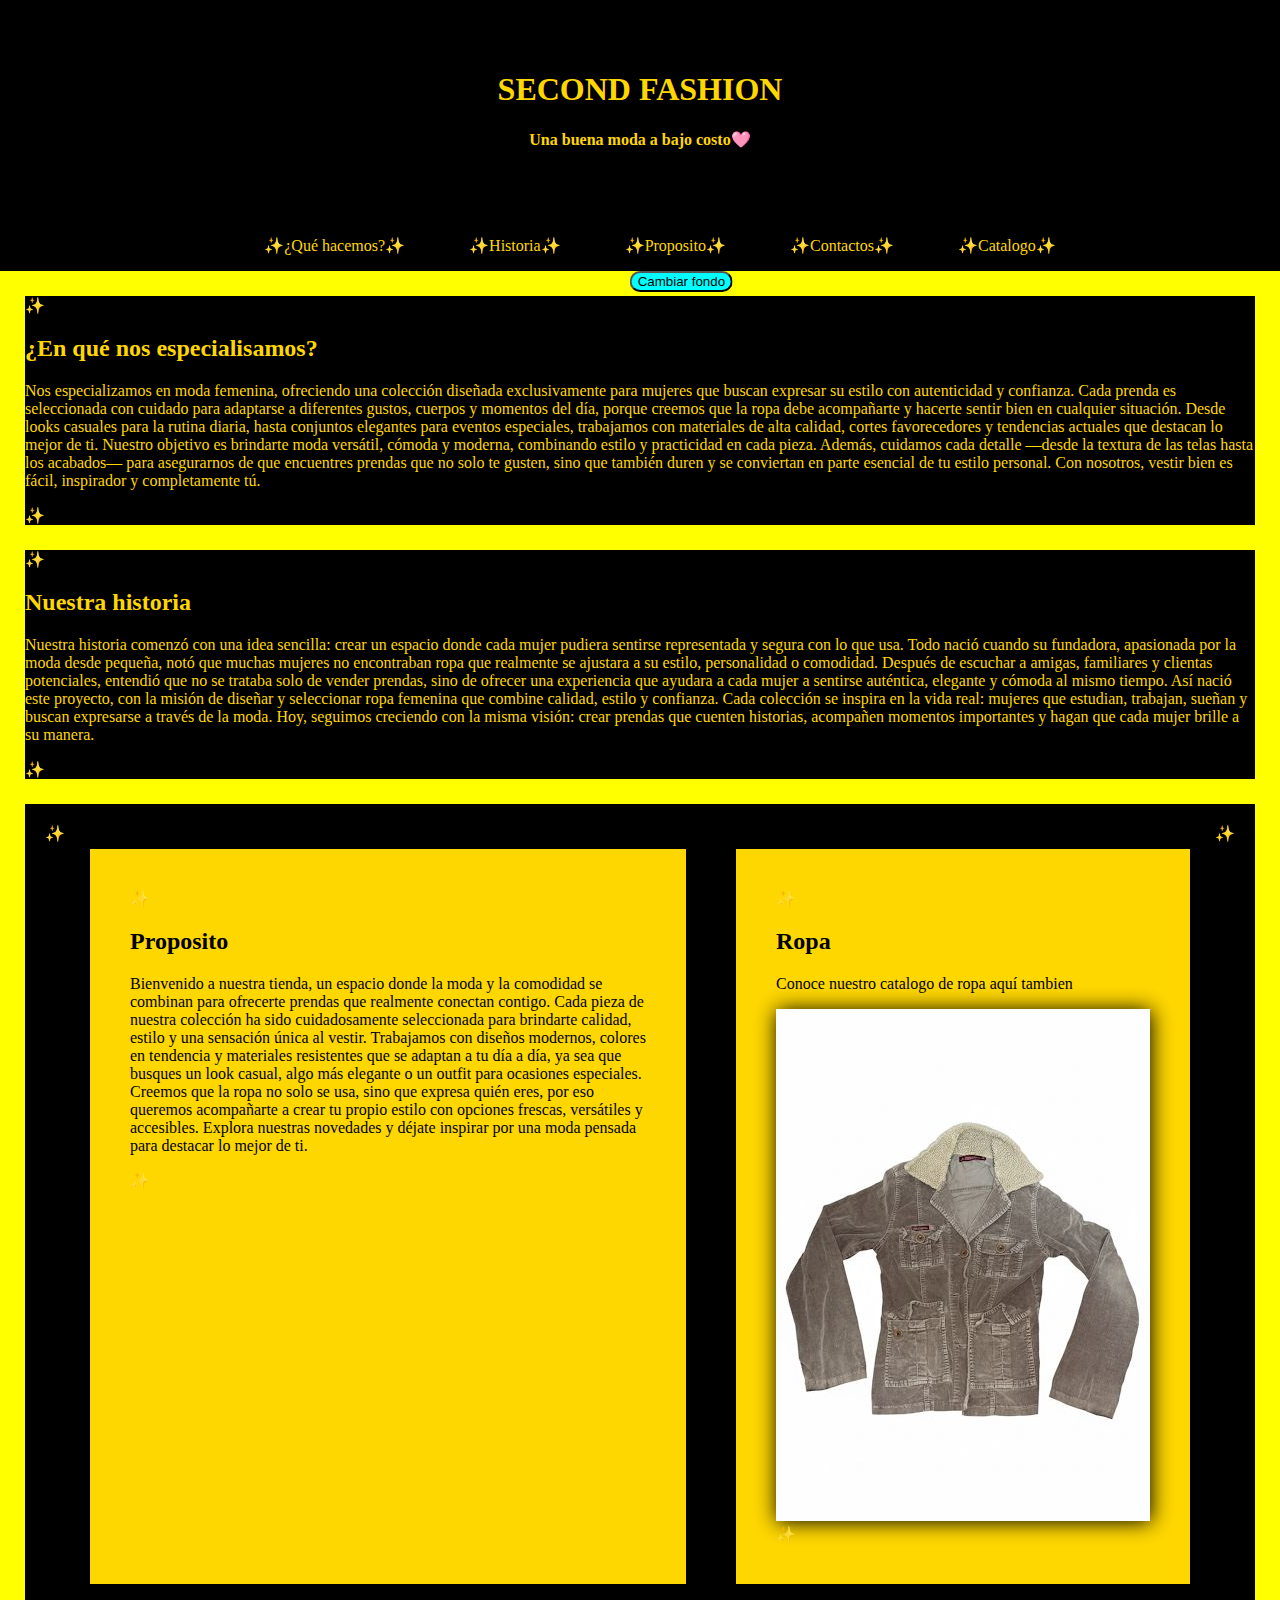
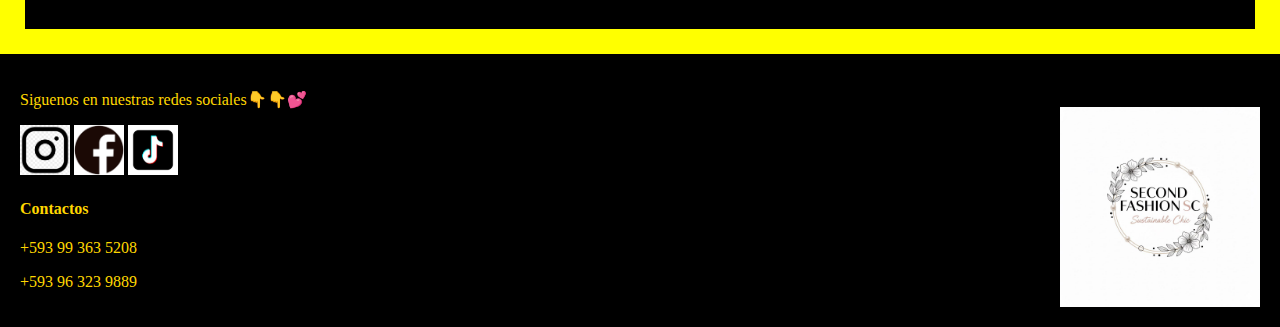
<file: index.html>
<!DOCTYPE html>
<html lang="en">
<head>
    <meta charset="UTF-8">
    <meta name="viewport" content="width=device-width, initial-scale=1.0">
    <title>Second Fashion</title>
    <link rel="stylesheet" href="style.css">
    <link rel="icon" type="image/icon" href="logo.png">
    <link href="https://fonts.googleapis.com/css2?family=Playfair+Display:wght@400;700&display=swap" rel="stylesheet">
</head>
<body>
    <header>
        <h1>SECOND FASHION</h1>
        <h4>Una buena moda a bajo costo🩷</h4>
    </header>
    <nav>
        <ul>
            <li>
        <a href="#QueHacemos">¿Qu&eacute; hacemos?</a>
        <a href="#Historia">Historia</a>
        <a href="#Proposito">Proposito</a>
        <a href="#Contactos">Contactos</a>
        <a href="catalogo.html">Catalogo</a>
            </li>
        </ul>
    </nav>
    <script src="script.js"></script>
    <button onclick="toggleColor()" class="cambio">Cambiar fondo</button>
    <main>
        <section>
            <div id="QueHacemos" class="caja">
                <h2>¿En qu&eacute; nos especialisamos?</h2>
                <p>Nos especializamos en moda femenina, ofreciendo una colección diseñada exclusivamente para mujeres que buscan
                expresar su estilo con autenticidad y confianza. Cada prenda es seleccionada con cuidado para adaptarse a diferentes
                gustos, cuerpos y momentos del día, porque creemos que la ropa debe acompañarte y hacerte sentir bien en cualquier
                situación. Desde looks casuales para la rutina diaria, hasta conjuntos elegantes para eventos especiales, trabajamos
                con materiales de alta calidad, cortes favorecedores y tendencias actuales que destacan lo mejor de ti. Nuestro
                objetivo es brindarte moda versátil, cómoda y moderna, combinando estilo y practicidad en cada pieza. Además, 
                cuidamos cada detalle —desde la textura de las telas hasta los acabados— para asegurarnos de que encuentres prendas
                que no solo te gusten, sino que también duren y se conviertan en parte esencial de tu estilo personal. Con nosotros,
                vestir bien es fácil, inspirador y completamente tú.</p>
            </div>
            <div id="Historia">
                <h2 >Nuestra historia</h2>
                <p>Nuestra historia comenzó con una idea sencilla: crear un espacio donde cada mujer pudiera sentirse representada y
                segura con lo que usa. Todo nació cuando su fundadora, apasionada por la moda desde pequeña, notó que muchas mujeres
                no encontraban ropa que realmente se ajustara a su estilo, personalidad o comodidad. Después de escuchar a amigas,
                familiares y clientas potenciales, entendió que no se trataba solo de vender prendas, sino de ofrecer una experiencia
                que ayudara a cada mujer a sentirse auténtica, elegante y cómoda al mismo tiempo. Así nació este proyecto, con la
                misión de diseñar y seleccionar ropa femenina que combine calidad, estilo y confianza. Cada colección se inspira en
                la vida real: mujeres que estudian, trabajan, sueñan y buscan expresarse a través de la moda. Hoy, seguimos creciendo
                con la misma visión: crear prendas que cuenten historias, acompañen momentos importantes y hagan que cada mujer brille
                a su manera.</p>
            </div>
            <div id="Proposito" class="derecha">
            <div class="dere">
                <h2>Proposito</h2>
                <p>Bienvenido a nuestra tienda, un espacio donde la moda y la comodidad se combinan para ofrecerte prendas que
                realmente conectan contigo. Cada pieza de nuestra colección ha sido cuidadosamente seleccionada para brindarte
                calidad, estilo y una sensación única al vestir. Trabajamos con diseños modernos, colores en tendencia y materiales
                resistentes que se adaptan a tu día a día, ya sea que busques un look casual, algo más elegante o un outfit para
                ocasiones especiales. Creemos que la ropa no solo se usa, sino que expresa quién eres, por eso queremos acompañarte
                a crear tu propio estilo con opciones frescas, versátiles y accesibles. Explora nuestras novedades y déjate inspirar
                por una moda pensada para destacar lo mejor de ti.</p>
            </div>
            <div class="izquierda">
                <h2>Ropa</h2>
                <p>Conoce nuestro catalogo de ropa aqu&iacute; tambien</p>
                <a href="catalogo.html"><img src="entrada.png" alt="entrada al catalogo" class="catalogo"></a>
            </div>
            </div>
        </section>
    </main>
    <footer id="Contactos">
        <p>Siguenos en nuestras redes sociales👇👇💕</p>
        <a href="https://www.instagram.com/second_fashion_sc/" target="_blank"><img src="insta.png" alt="Instagram" class="iconoinsta"></a>
        <a href="https://www.facebook.com/profile.php?id=61583979867498&mibextid=wwXIfr&rdid=K26nKWi6yPXXLLk6#" target="_blank"><img src="fecebook.png" alt="Fecebook" class="iconofece"></a>
        <a href="https://www.tiktok.com/@secondfashionsc?_r=1&_t=ZM-91z7bzG1AJn" target="_blank"><img src="tiktok.png" alt="Tik Tok" class="icontiktok"></a>
        <h4 class="cont">Contactos</h4>
        <p class="cont">+593 99 363 5208</p> 
        <p class="cont">+593 96 323 9889</p>
        <img src="logo.png" alt="logo de la marca" class="imagenfoter">
    </footer>
</body>
</html>
</file>
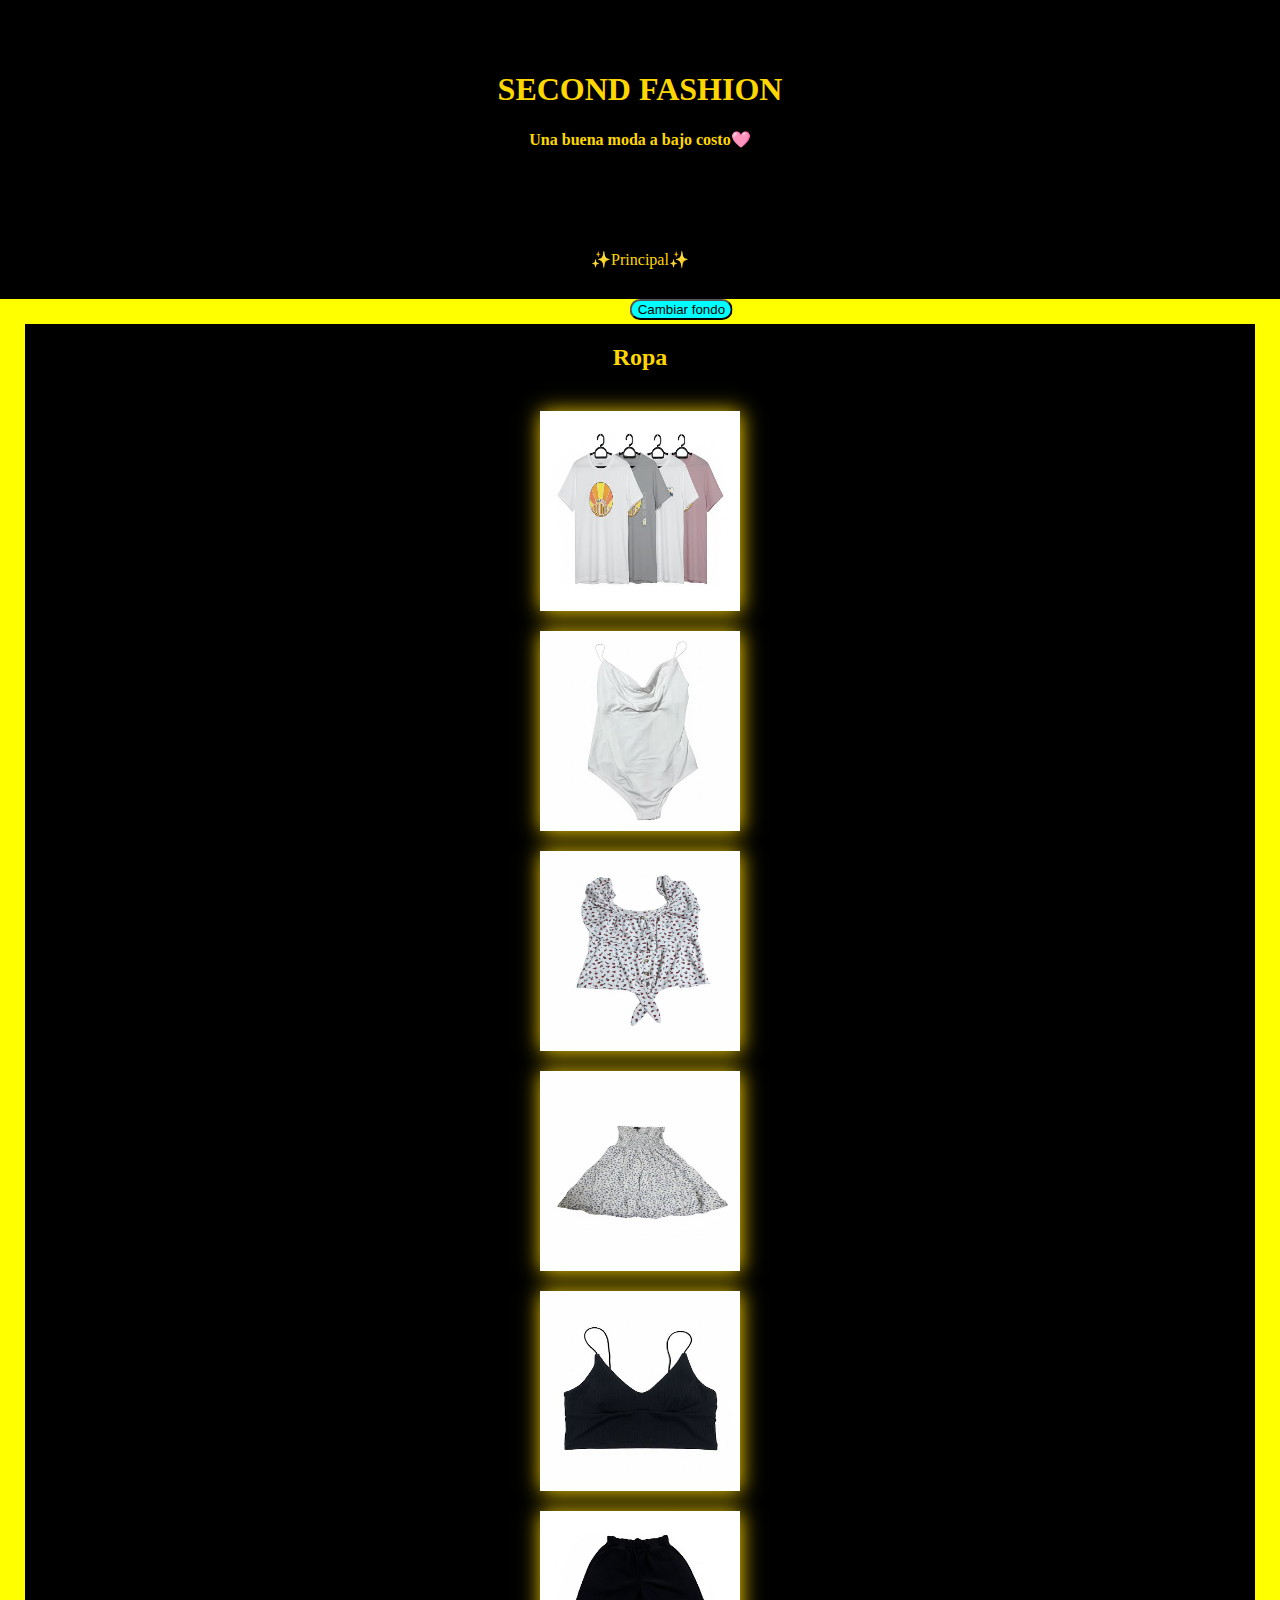
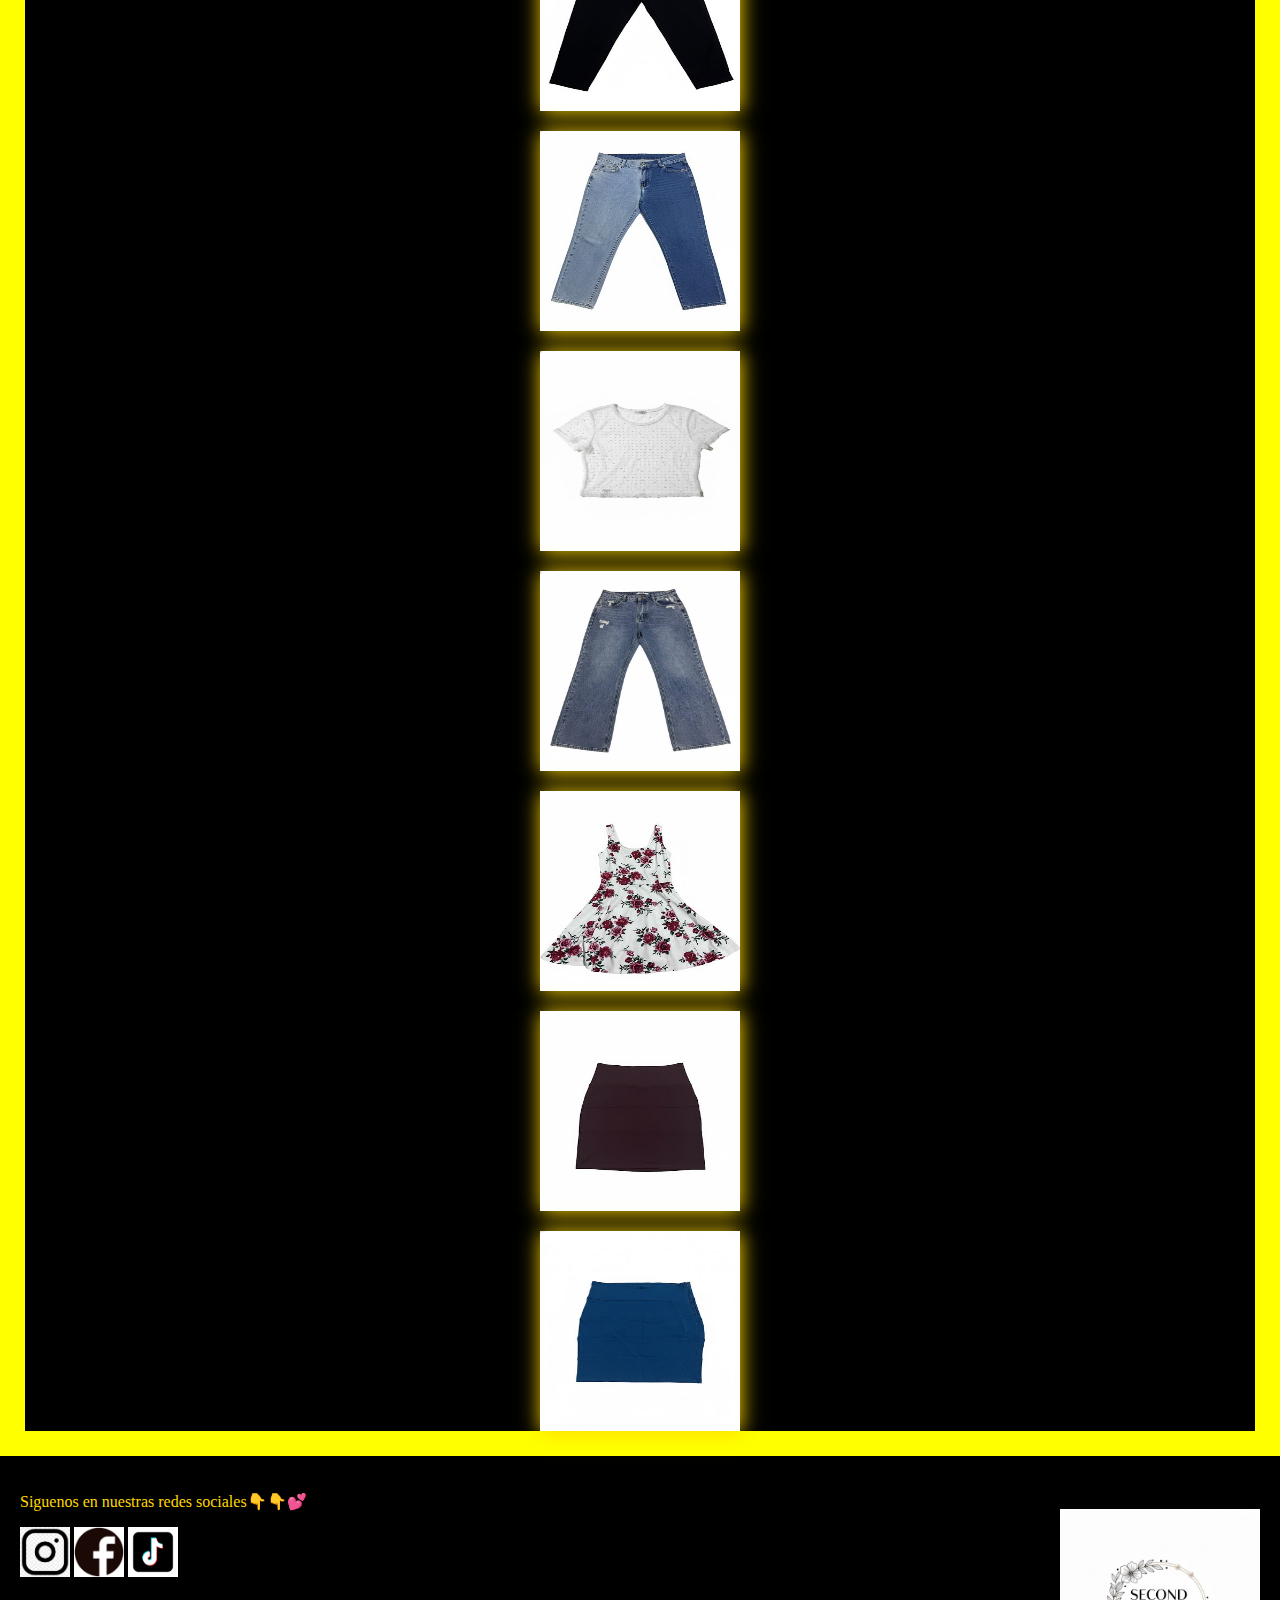
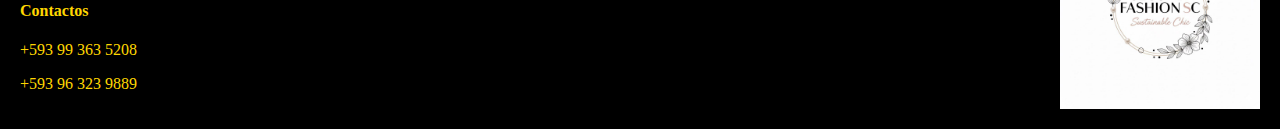
<file: catalogo.html>
<!DOCTYPE html>
<html lang="en">
<head>
    <meta charset="UTF-8">
    <meta name="viewport" content="width=device-width, initial-scale=1.0">
    <link rel="stylesheet" href="style.css">
    <link rel="icon" type="image/icon" href="logo.png">
    <title>Second Fashion</title>
</head>
<body>
    <header>
        <h1>SECOND FASHION</h1>
        <h4>Una buena moda a bajo costo🩷</h4>
    </header>
    <nav>
        <a href="index.html">Principal</a>
    </nav>
    <script src="script.js"></script>
    <button onclick="toggleColor()" class="cambio">Cambiar fondo</button>
    <div class="exclusivo">
        <h2>Ropa</h2>
        <img src="camisas.png" alt="camisas" class="ropa">
        <img src="c.png" alt="blusa" class="ropa">
        <img src="c2.png" alt="blusa" class="ropa">
        <img src="f.png" alt="falda" class="ropa">
        <img src="c3.png" alt="camisas" class="ropa">
        <img src="p1.png" alt="pantalones" class="ropa">
        <img src="p2.png" alt="pantalon" class="ropa">
        <img src="c4.png" alt="camisas" class="ropa">
        <img src="p3.png" alt="pantalon"class="ropa">
        <img src="v.png" alt="vestido" class="ropa">
        <img src="f2.png" alt="falda" class="ropa">
        <img src="f3.png" alt="falda"class="ropa">
    </div>
    <footer id="Contactos">
        <p>Siguenos en nuestras redes sociales👇👇💕</p>
        <a href="https://www.instagram.com/second_fashion_sc/" target="_blank"><img src="insta.png" alt="Instagram" class="iconoinsta"></a>
        <a href="https://www.facebook.com/profile.php?id=61583979867498&mibextid=wwXIfr&rdid=K26nKWi6yPXXLLk6#" target="_blank"><img src="fecebook.png" alt="Fecebook" class="iconofece"></a>
        <a href="https://www.tiktok.com/@secondfashionsc?_r=1&_t=ZM-91z7bzG1AJn" target="_blank"><img src="tiktok.png" alt="Tik Tok" class="icontiktok"></a>
        <h4 class="cont">Contactos</h4>
        <p class="cont">+593 99 363 5208</p> 
        <p class="cont">+593 96 323 9889</p>
        <img src="logo.png" alt="logo de la marca" class="imagenfoter">
    </footer>
</body>
</html>
</file>
<file: style.css>
header{
    text-align: center;
    background-color: black;
    padding: 50px;
    color: gold;
}

body{
    background-color: yellow;
    margin: 0px;
    font-family: Cambria, Cochin, Georgia, Times, 'Times New Roman', serif;
}

nav{
    background-color: black;
    display: flex;
    justify-content: center;
}

nav ul{
    text-decoration: none;
}

nav a{
    text-decoration: none;
    color: gold;
    padding: 30px;
}

nav a:hover{
    background-color: gold;
    color: black;
    padding: 20px;
    cursor: pointer;
    border-radius: 25px;
}

nav a::before,
    nav a::after{
        content: "✨";
}

div{
    margin: 25px;
    background-color: black;
    color: gold;
}

div:hover{
     transform: scale(1.04);
    cursor: pointer;
}

div::after,
div::before{
    content:"✨";
}

.iconoinsta{
    width: 50px;
    height: 50px;
}

footer{
    background-color: black;
    color: gold;
    padding: 20px;
    display: flow-root;
}

.imagenfoter {
    display: block;
    margin-left: auto;  
    margin-right: 0;
    width: 200px; 
    margin-top: -200px; 
}

.iconofece{
    width: 50px;
    height: 50px;
}

.icontiktok{
    width: 50px;
    height: 50px;
}

.botones{
    justify-content: center;
    display: flex;
    gap: 35px;
    background-color: gold;
}

.derecha{
    display: flex;
    justify-content: space-between; 
    padding: 20px;  
}

.dere{
    background-color: gold;
    color: black;
    padding: 40px;
}

.izquierda{
    background-color: gold;
    color: black;
    padding: 40px;
}

.cambio{
    position: absolute;
    left: 50%;
    transform: translateX(-10%);
    border-radius: 25px;
    background-color: aqua;
    font-family: 'Segoe UI', Tahoma, Geneva, Verdana, sans-serif;
}

.cambio:hover{
    background-color: gold;
    color: #000;
    cursor: pointer;
    filter: blur(gold);
}

.catalogo{
    box-shadow: 1px 1px 20px black;
}

.exclusivo,
.exclusivo:hover {
    transform: none !important;
}

.exclusivo::after,
.exclusivo::before{
    content: none;
}

.exclusivo{
    display: flex;            
    flex-direction: column;   
    justify-content: center;  
    align-items: center;      
    gap: 20px;                
}

.ropa{
    width: 200px;
    height: 200px; 
    box-shadow: 1px 1px 20px gold;  
}
</file>
